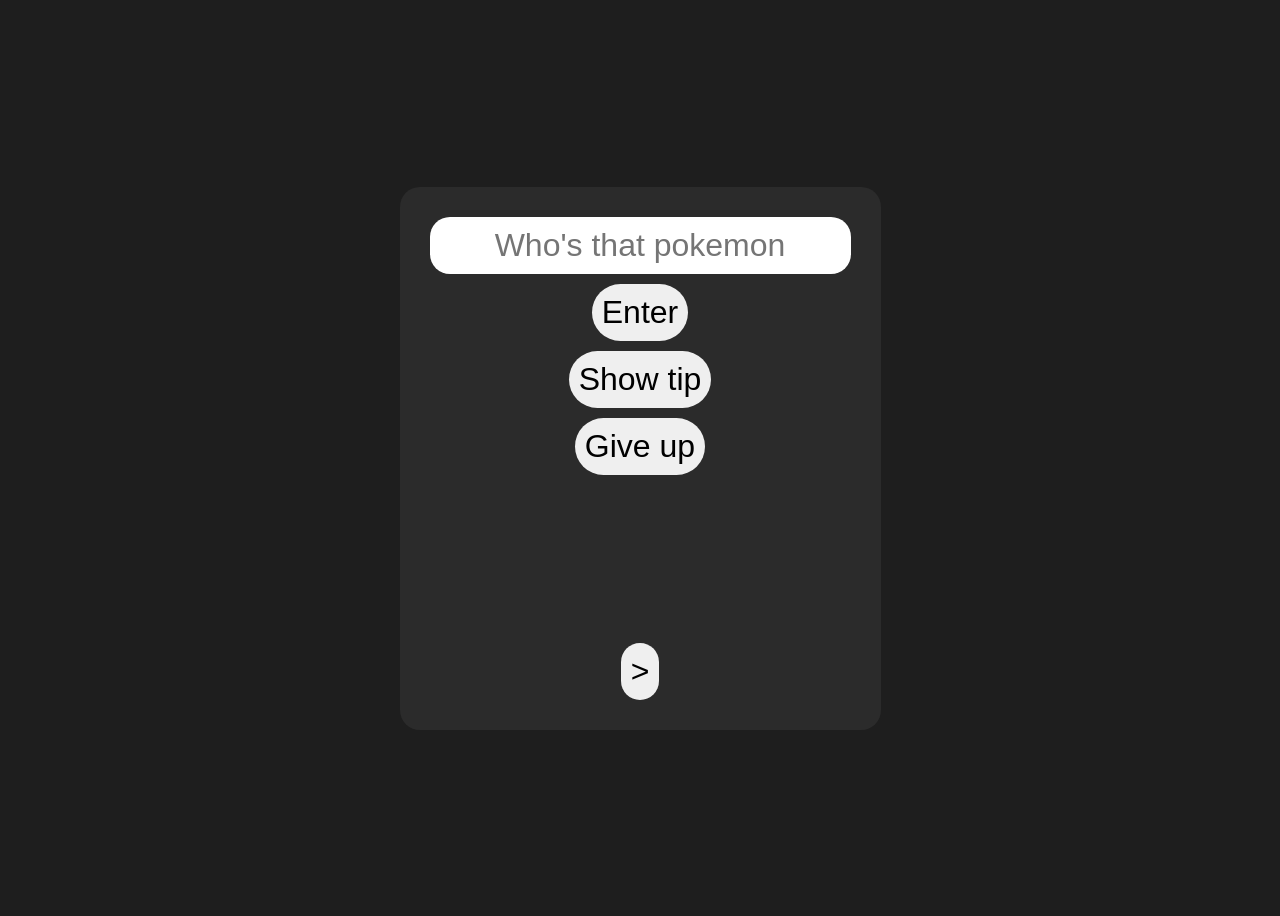
<file: pokle.html>
<!DOCTYPE html>
<html lang="en">
<head>
    <meta charset="UTF-8">
    <meta name="viewport" content="width=device-width, initial-scale=1.0">
    <link rel="stylesheet" href="css/pokle.css">
    <link rel="shortcut icon" href="assets/pkicon.png" type="image/x-icon">
    <title>POKLE!</title>
</head>
<body>
    <div class="game-content">
        <input type="text" id="tentativa" placeholder="Who's that pokemon"/>
        <button class="verificar" onclick="verificar()">Enter</button>
        <button class="dica" onclick="showtips()">Show tip</button>
        <button onclick="giveup()">Give up</button>
        <p id="dica"></p>
        <p id="resultado"></p>
        <img id="pkmImg" width="100px">
        <button onclick="game()">></button>
    </div>
</body>
<script src="js/pokle.js"></script>
</html>
</file>
<file: css/pokle.css>
body{
    background-color: #1e1e1e;
    color: white;

    display: flex;
    justify-content: center;
    align-items: center;

    height: 100vh;

    font-size: 2rem;
    font-family: Verdana, Geneva, Tahoma, sans-serif;
}

.game-content{
    display: flex;
    flex-direction: column;
    gap: 10px;

    align-items: center;

    background-color: #2b2b2b;

    padding: 30px;

    border-radius: 20px;
}

button{
    padding: 10px;
    font-size: 2rem;
    cursor: pointer;
    transition: 250ms;
    border: none;
    border-radius: 50px;
}

button:hover{
    box-shadow: 5px 5px 5px 5px black;
}

button:active{
    box-shadow: none;
}

input{
    padding: 10px;
    border: none;
    border-radius: 20px;
    text-align: center;
    font-size: 2rem;
}

#pkmImg{
    transition: 0.5s;
}
</file>
